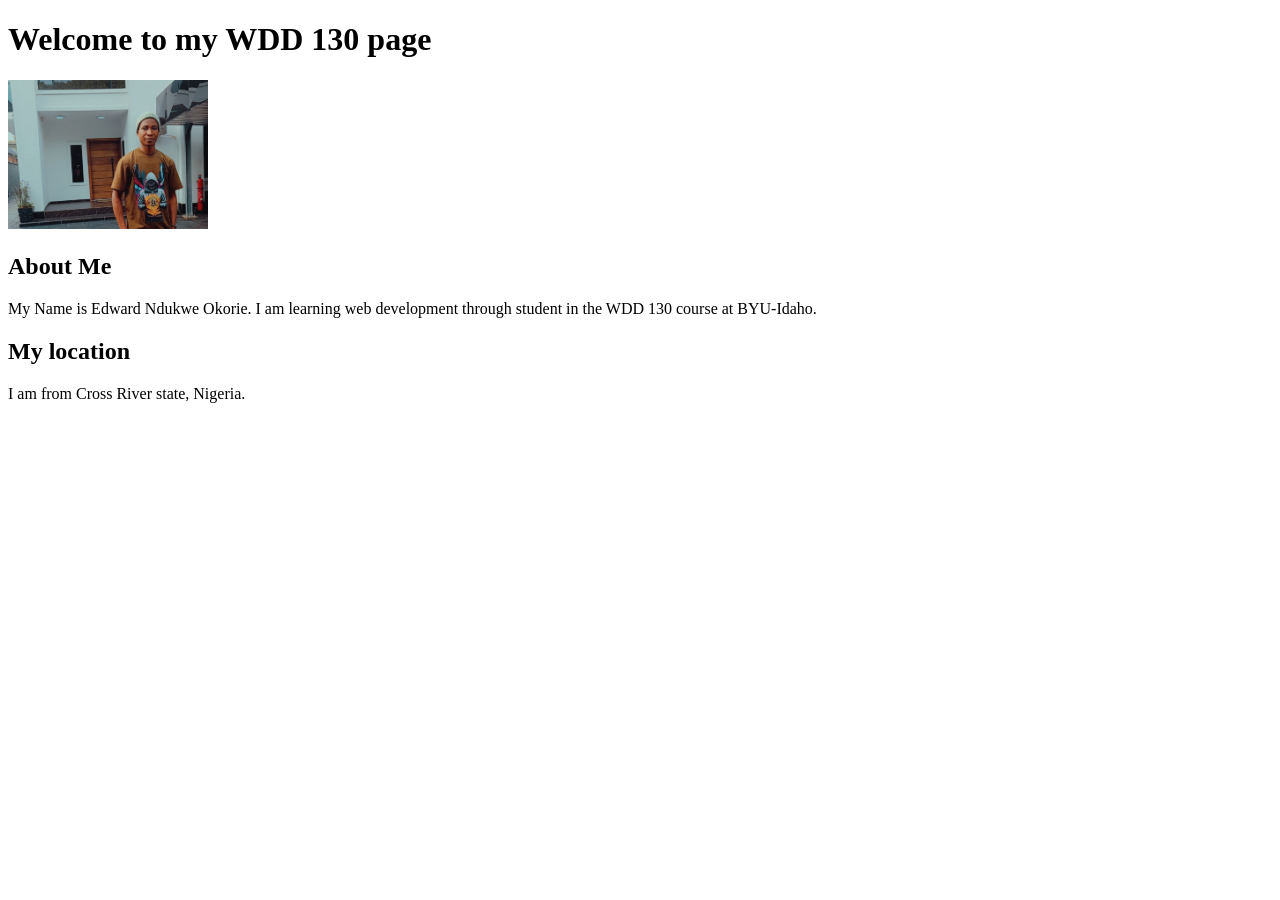
<file: Nigeria-Cross-River-state-calabar.html/Cross-River-State-calabar-Nigria.html>
<!DOCTYPE html>
<html lang="en">

<head>
	<meta charset="UTF-8">
	<meta name="viewport" content="width=device-width, initial-scale=1.0">
	<title>Edward Ndukwe Okorie | WDD 130</title>
</head>

<body>
	<header>
		<h1>Welcome to my WDD 130 page</h1>
	</header>

	<main>
		<img src="Images/Edward.jpg" alt="Edward ndukwe" width="200">
		<h2>About Me</h2>
		<p>My Name is Edward Ndukwe Okorie. I am learning web development through student in the WDD 130 course at
			BYU-Idaho.</p>
		<h2>My location</h2>
		<p>I am from Cross River state, Nigeria.</p>
	</main>

</body>

</html>
</file>
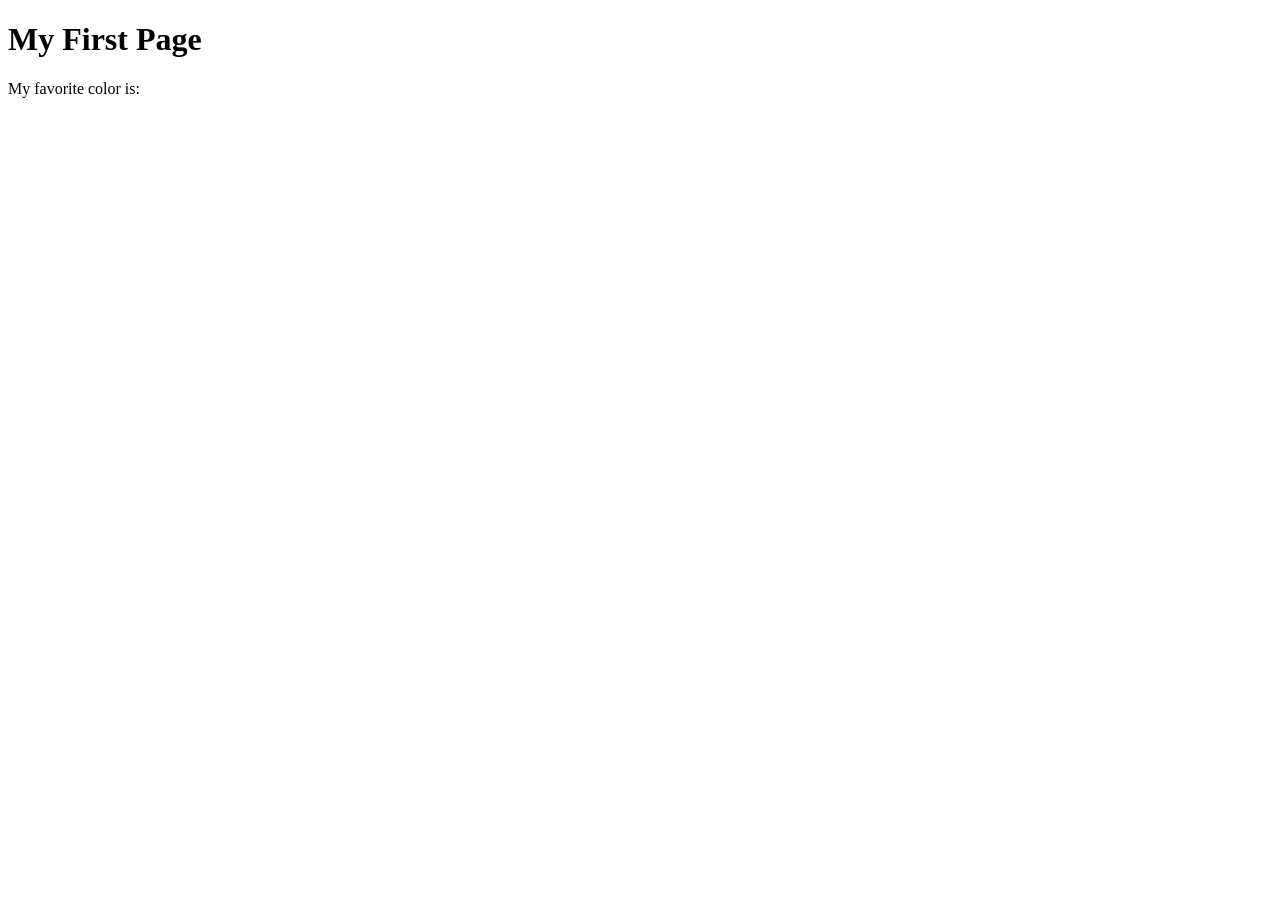
<file: week01/first-page.html>
<!DOCTYPE html>
<html lang="en">
<head>
    <meta charset="UTF-8">
    <meta name="viewport" content="width=device-width, initial-scale=1.0">
    <title>My First Page</title>
</head>
<body>
    <h1>My First Page</h1>
    <p>My favorite color is: </p>
</body>
</html>
</file>
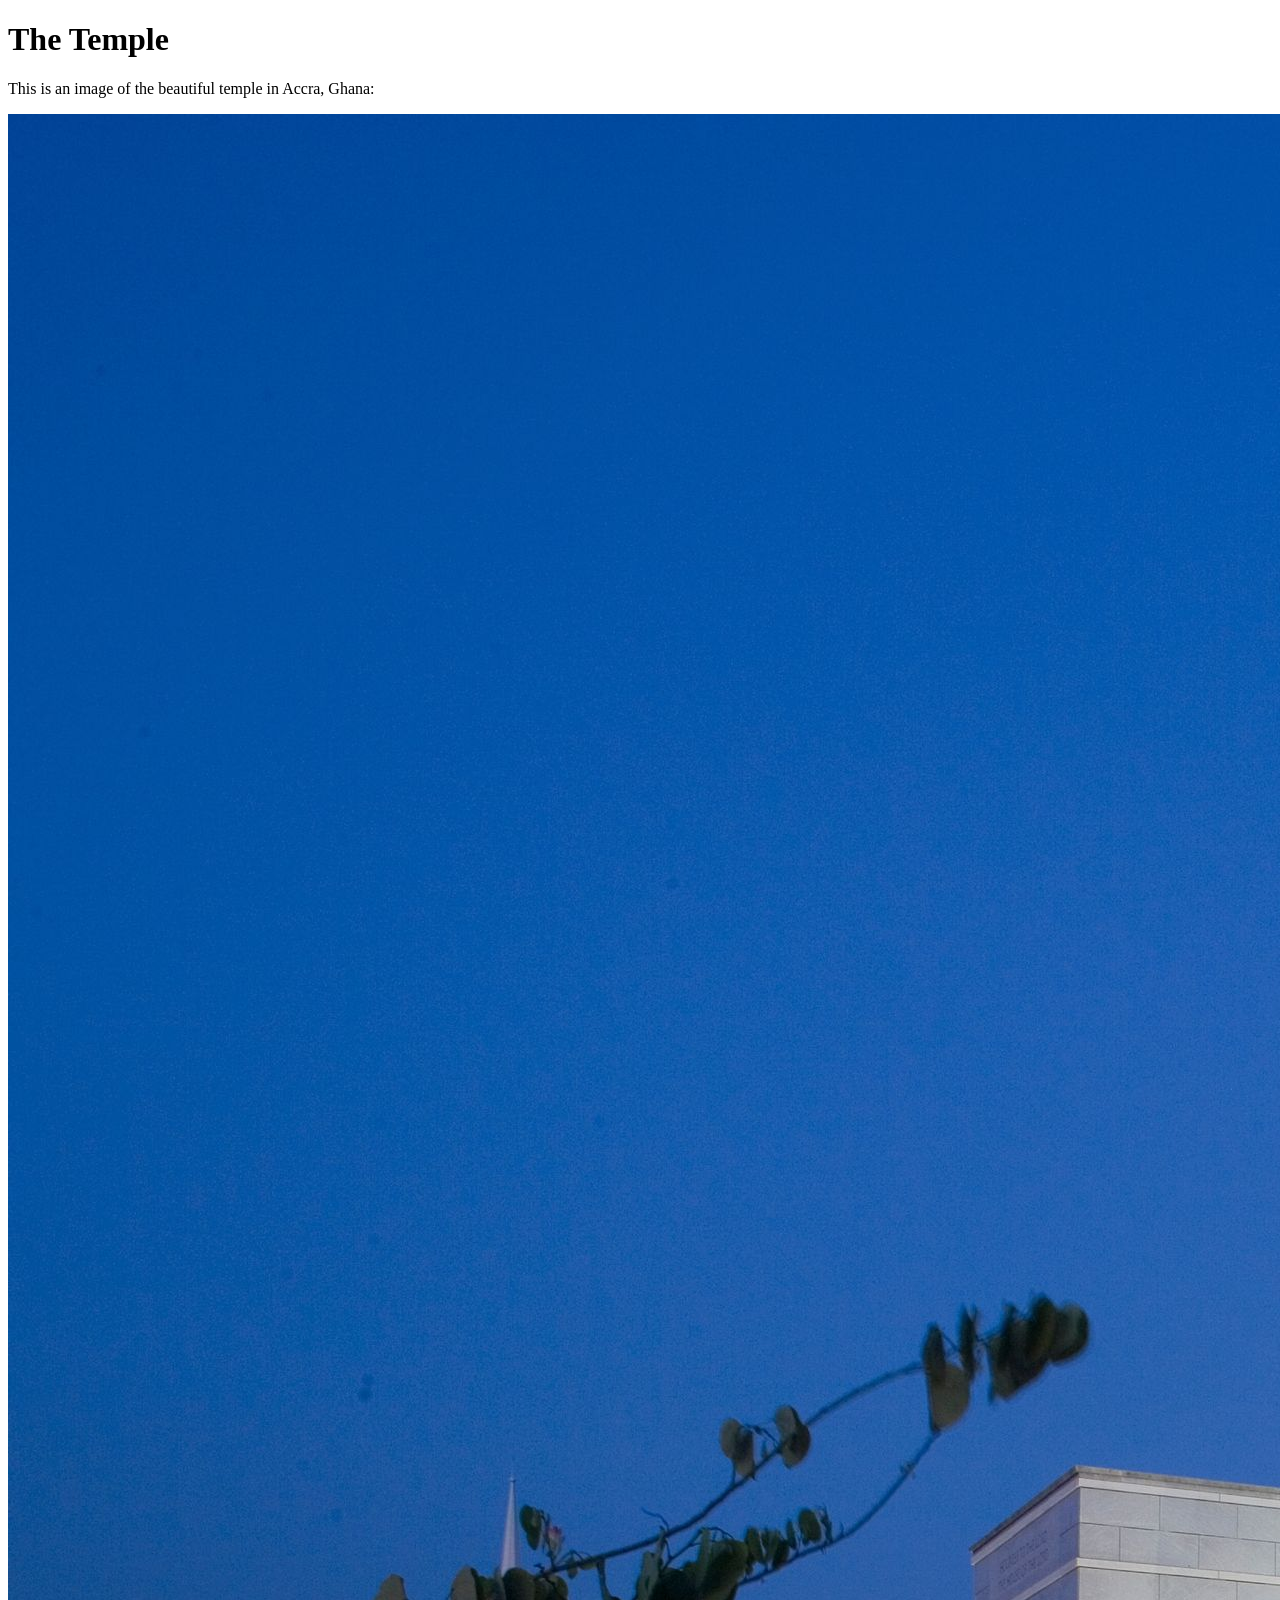
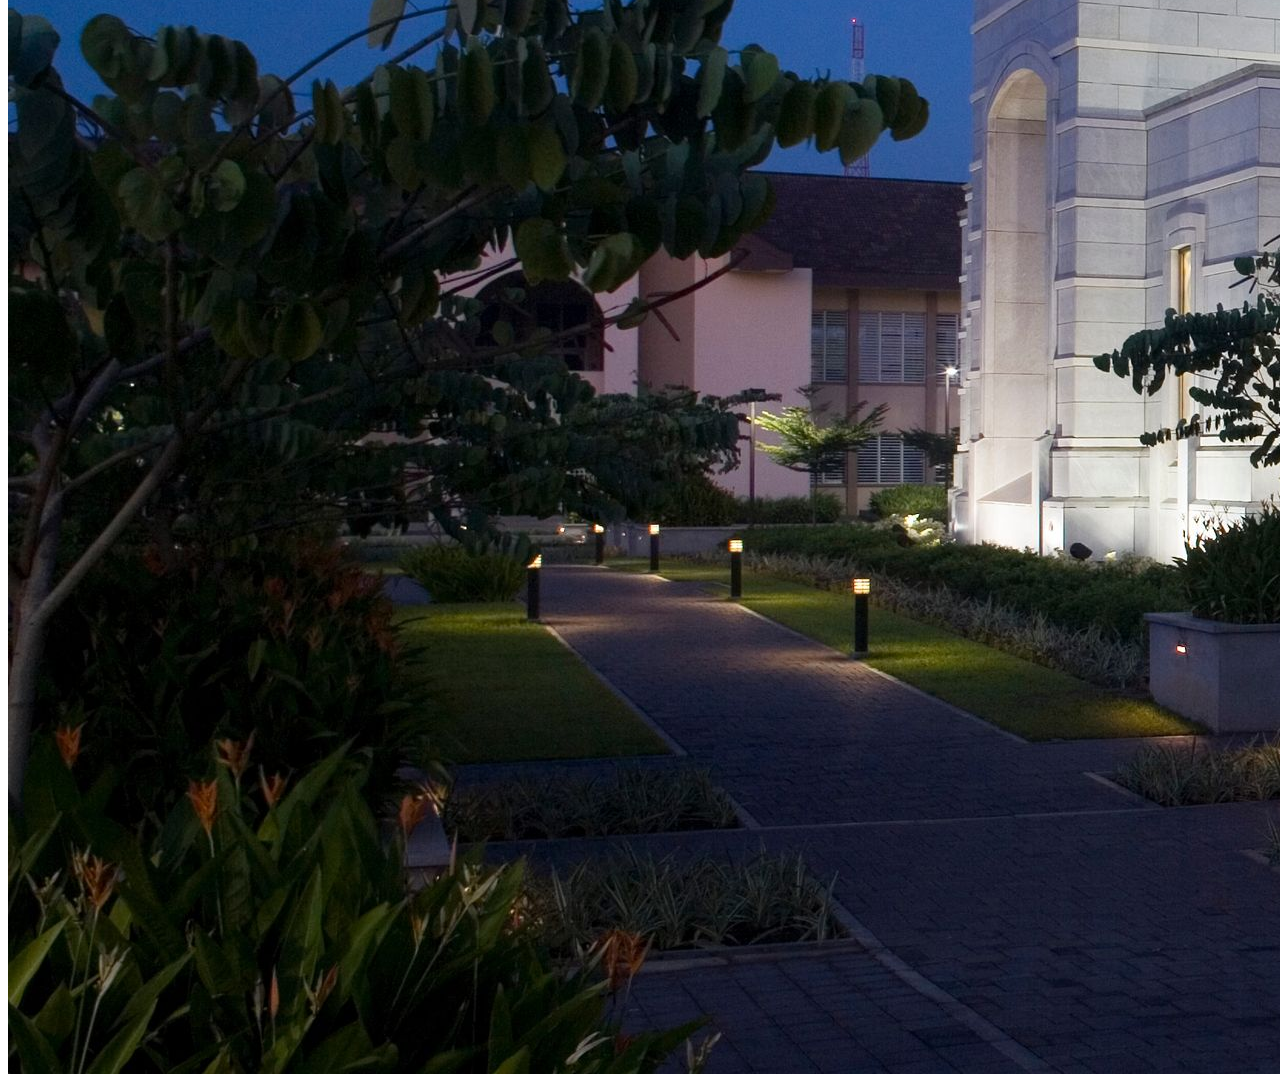
<file: week01/images.html>
<!DOCTYPE html>
<html lang="en">
<head>
    <meta charset="UTF-8">
    <meta name="viewport" content="width=device-width, initial-scale=1.0">
    <title>Temple Image</title>
</head>
<body>
    <h1>The Temple</h1>
    <p>This is an image of the beautiful temple in Accra, Ghana:</p>
    <img src="images/temple-large.jpeg" alt="The Accra Ghana Temple">
    
</body>
</html>
</file>
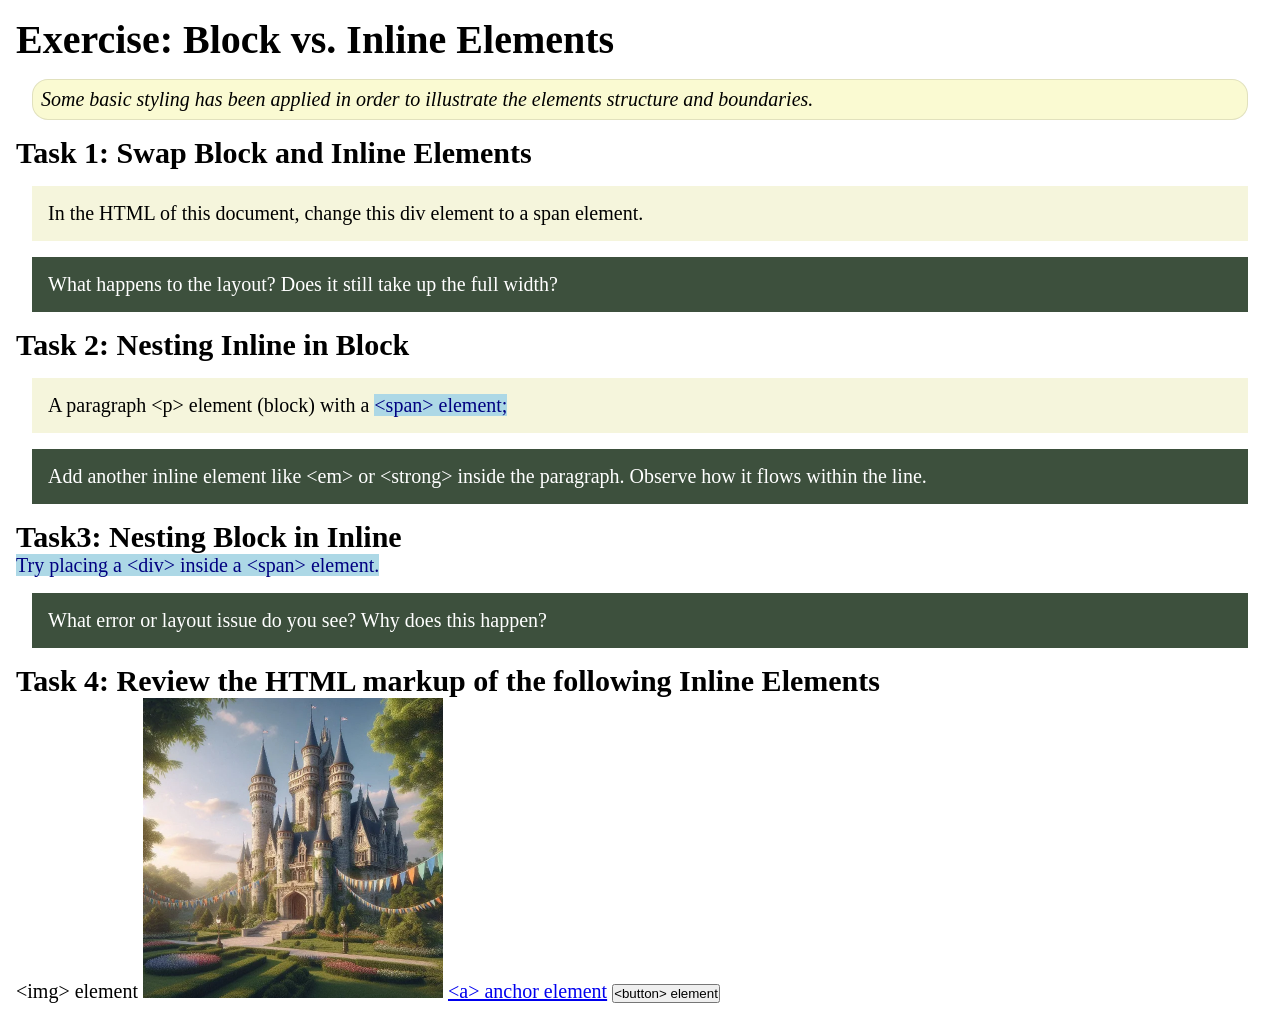
<file: week02/block-vs-inline.html>
<!DOCTYPE html>
<html lang="en">

<head>
    <meta charset="UTF-8">
    <meta name="viewport" content="width=device-width, initial-scale=1.0">
    <title>Exercise: Block vs. Inline Elements</title>
    <link rel="stylesheet" href="styles/block-vs-inline.css">
</head>

<body>
    <main>
        <h1>Exercise: Block vs. Inline Elements</h1>
        <p class="note">Some basic styling has been applied in order to illustrate the elements structure and
            boundaries.</p>

        <h2>Task 1: Swap Block and Inline Elements</h2>
        <div>In the HTML of this document, change this div element to a span element.</div>

        <p class="question">What happens to the layout? Does it still take up the full width?</p>

        <h2>Task 2: Nesting Inline in Block</h2>
        <p>A paragraph &lt;p&gt; element (block) with a <span>&lt;span&gt; element;</span></p>
        <p class="question">Add another inline element like &lt;em&gt; or &lt;strong&gt; inside the paragraph. Observe
            how it flows within the line.</p>

        <h2>Task3: Nesting Block in Inline</h2>
        <span>Try placing a &lt;div&gt; inside a &lt;span&gt; element.</span>
            <p class="question">What error or layout issue do you see? Why does this happen?</p>


            <h2>Task 4: Review the HTML markup of the following Inline Elements</h2>
        &lt;img&gt; element
        <img src="images/castle.webp" alt="placeholder image (images are inline)" width="300" height="300">
        <a href="https://churchofjesuschrist.org">&lt;a&gt; anchor element</a>
        <button type="button">&lt;button&gt; element</button>
    </main>
</body>

</html>
</file>
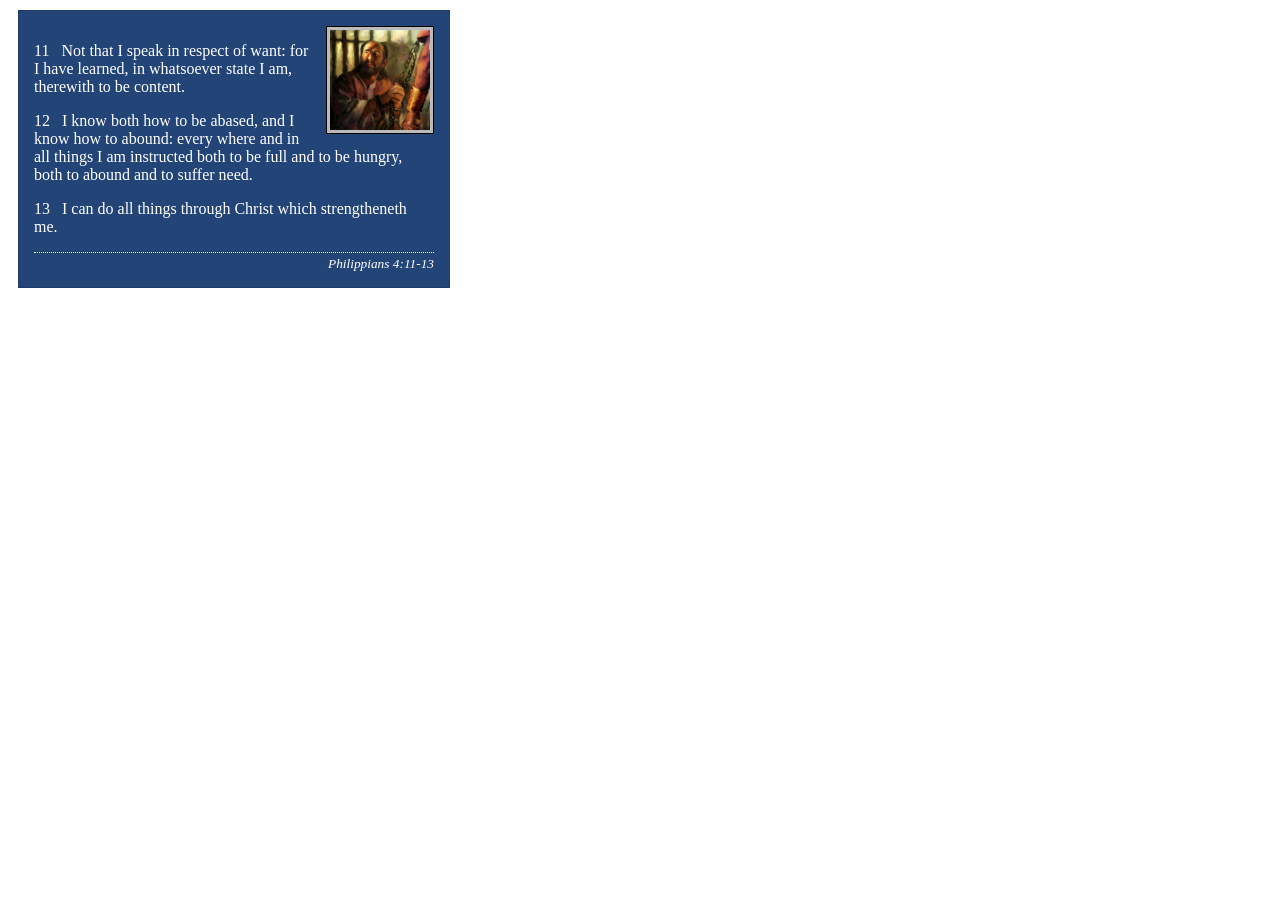
<file: week02/box-model-solution.html>
<!DOCTYPE html>
<html lang="en">
<head>
    <meta charset="UTF-8">
    <meta name="viewport" content="width=device-width, initial-scale=1.0">
    <title>Box Model Activity</title>
    <link rel="stylesheet" href="styles/box-model-solution.css">
</head>
<body>
    <main>
        <div class="callout">
            <img src="images/apostle-paul-imprisoned.webp" alt="Paul the Apostle - Imprisoned in Rome" width="200" height="200">
            <blockquote>
                <p>11 &nbsp; Not that I speak in respect of want: for I have learned, in whatsoever state I am, therewith to be content.</p>
                <p>12 &nbsp; I know both how to be abased, and I know how to abound: every where and in all things I am instructed both to be full and to be hungry, both to abound and to suffer need.</p>
                <p>13 &nbsp; I can do all things through Christ which strengtheneth me.</p>
            </blockquote>
            <cite>Philippians 4:11-13</cite>
        </div>
    </main>
</body>
</html>
</file>
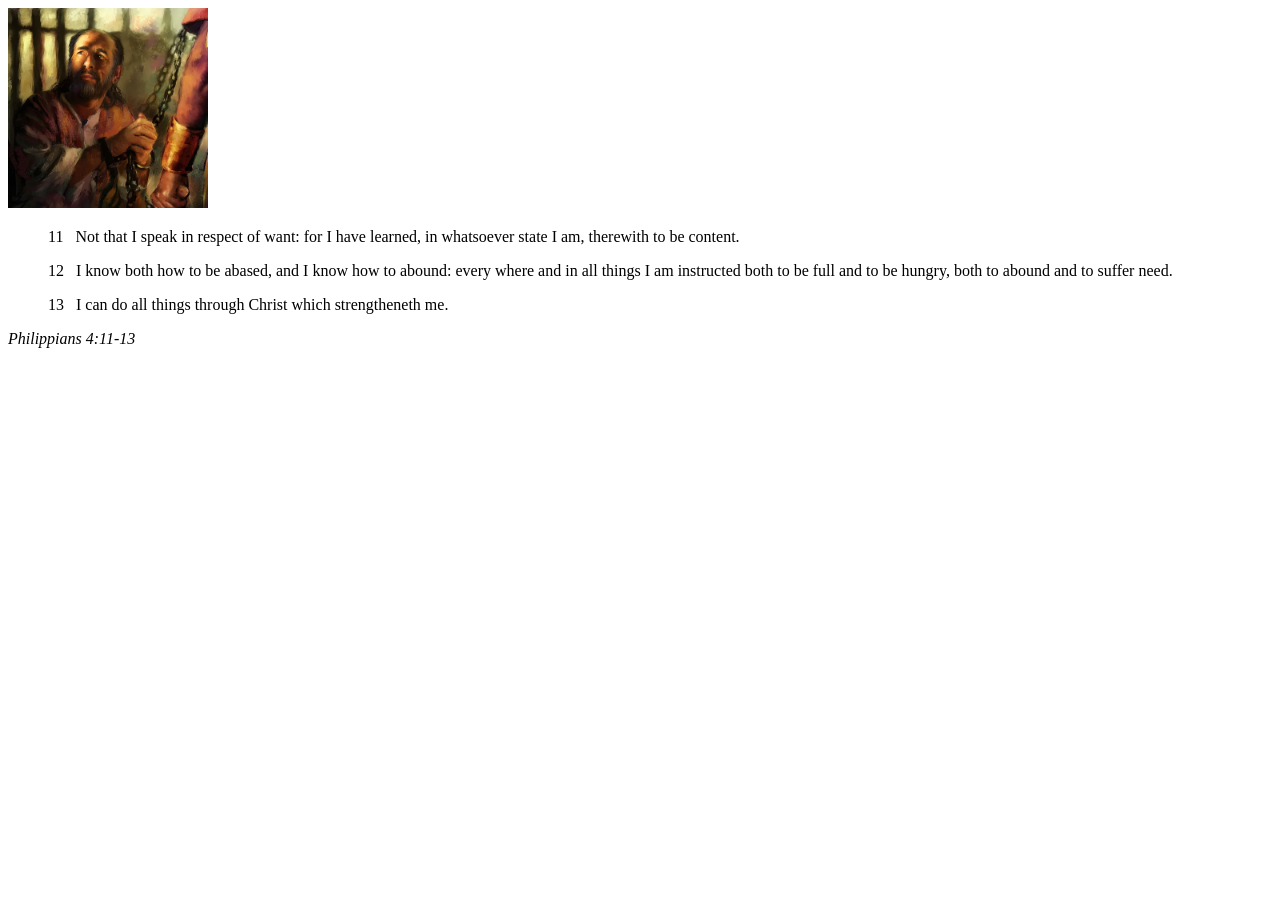
<file: week02/box-model.html>
<!DOCTYPE html>
<html lang="en">
<head>
    <meta charset="UTF-8">
    <meta name="viewport" content="width=device-width, initial-scale=1.0">
    <title>Box Model Activity</title>
</head>
<body>
    <main>
        <div class="callout">
            <img src="images/apostle-paul-imprisoned.webp" alt="Paul the Apostle - Imprisoned in Rome" width="200" height="200">
            <blockquote>
                <p>11 &nbsp; Not that I speak in respect of want: for I have learned, in whatsoever state I am, therewith to be content.</p>
                <p>12 &nbsp; I know both how to be abased, and I know how to abound: every where and in all things I am instructed both to be full and to be hungry, both to abound and to suffer need.</p>
                <p>13 &nbsp; I can do all things through Christ which strengtheneth me.</p>
            </blockquote>
            <cite>Philippians 4:11-13</cite>
        </div>
    </main>
</body>
</html>
</file>
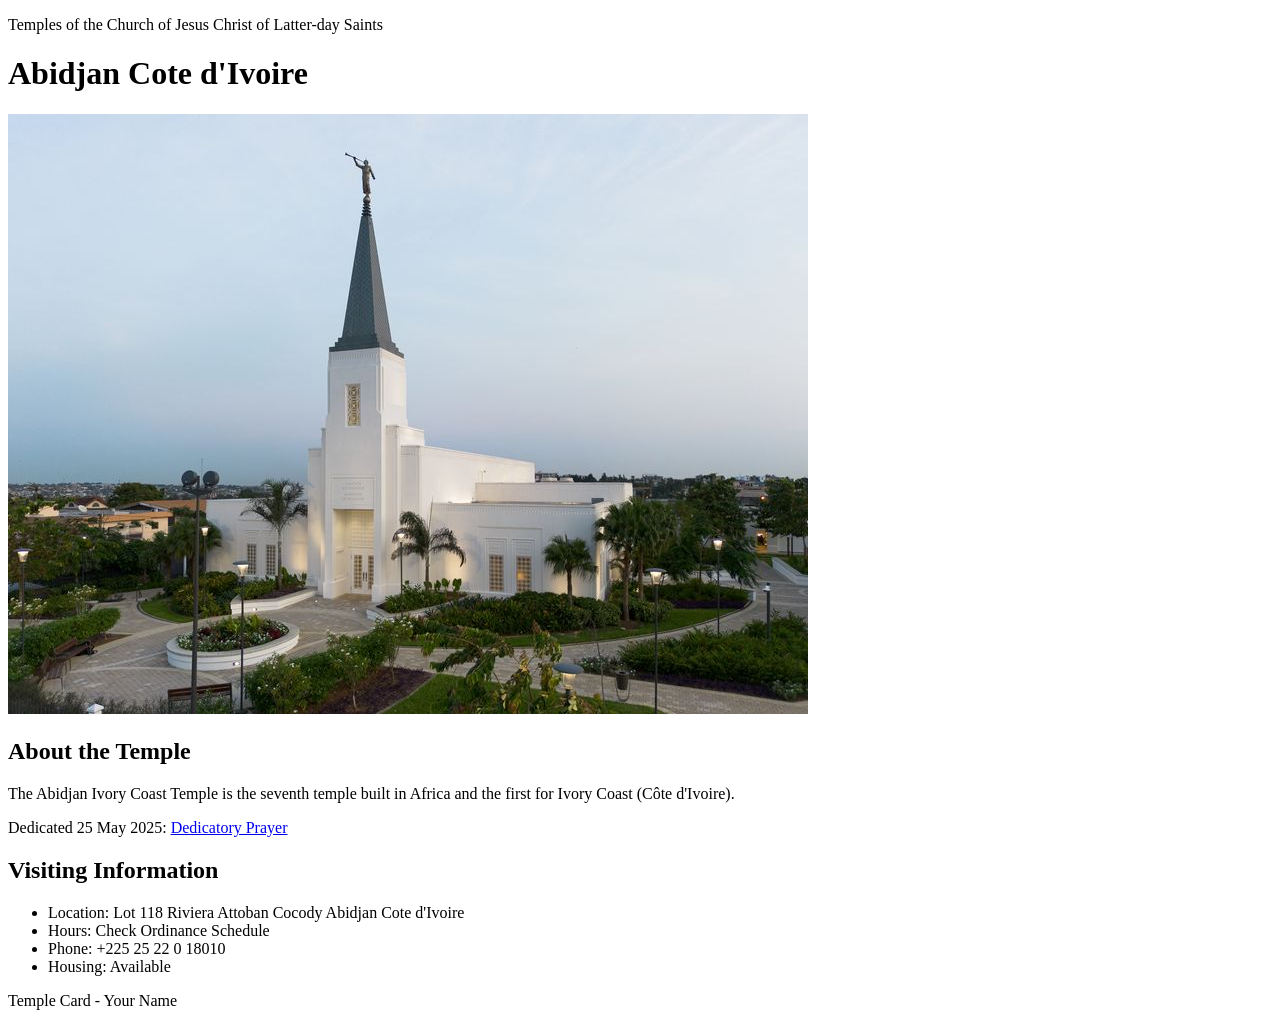
<file: week02/temple.html>
<!DOCTYPE html>
<html lang="en">

<head>
    <meta charset="UTF-8">
    <meta name="viewport" content="width=device-width, initial-scale=1.0">
    <title>Temple Card - Abidjan Cote d'Ivoire</title>
</head>

<body>
    <header>
        <p>Temples of the Church of Jesus Christ of Latter-day Saints</p>
    </header>
    <main>
        <h1>Abidjan Cote d'Ivoire</h1>
        <picture>
            <img src="images/abidjan-ivory-coast.jpeg" alt="Abidjan Cote d'Ivoire Temple">
        </picture>
        <section>
            <h2>About the Temple</h2>
            <p>The Abidjan Ivory Coast Temple is the seventh temple built in Africa and the first for Ivory Coast (Côte
                d'Ivoire).</p>
            <p>Dedicated 25 May 2025: <a
                    href="https://www.churchofjesuschrist.org/temples/dedicatory-prayer/abidjan-ivory-coast-temple/2025-05-25?lang=eng"
                    target="_blank" rel="noopener noreferrer">Dedicatory Prayer</a></p>
        </section>
        <section>
            <h2>Visiting Information</h2>
            <ul>
                <li>Location: Lot 118 Riviera Attoban Cocody Abidjan Cote d'Ivoire</li>
                <li>Hours: Check Ordinance Schedule</li>
                <li>Phone: +225 25 22 0 18010</li>
                <li>Housing: Available</li>
            </ul>
        </section>
    </main>
    <footer>
        <p>Temple Card - Your Name</p>
    </footer>
</body>

</html>
</file>
<file: week02/styles/block-vs-inline.css>
* {
    margin: 0;
    padding: 0;
}

body {
    font-size: 20px;
    margin: 1rem;
}

p,
div {
    background-color: beige;
    margin: 1rem;
    padding: 1rem;
}

span {
    color: navy;
    background-color: lightblue;
}

code {
    margin: 0;
    padding: 0;
    color: green;
    font-size: 1.2rem;
}

.note {
    font-style: italic;
    background-color: lightgoldenrodyellow;
    border-radius: 1rem;
    border: 1px solid rgb(0 0 0 / 10%);
    margin: 1rem;
    padding: .5rem;
}

.question {
    background-color: #3d503d;
    color: #fff;
}
</file>
<file: week02/styles/box-model-solution.css>
.callout {
    max-width: 400px;
    margin: 10px;
    border: 1px solid rgba(0, 0, 0, .1);
    padding: 15px;
    background-color: #247;
    color: #fff;
}

.callout img {
    float: right;
    margin: 0 0 10px 15px;
    border: 1px solid #000;
    padding: 3px;
    background-color: #bbb;
    width: 100px;
    height: auto;

}

blockquote {
    margin: 0;
}

cite {
    display: block;
    border-top: 1px dotted #fff;
    padding-top: 3px;
    text-align: right;
    font-size: smaller;
}
</file>
